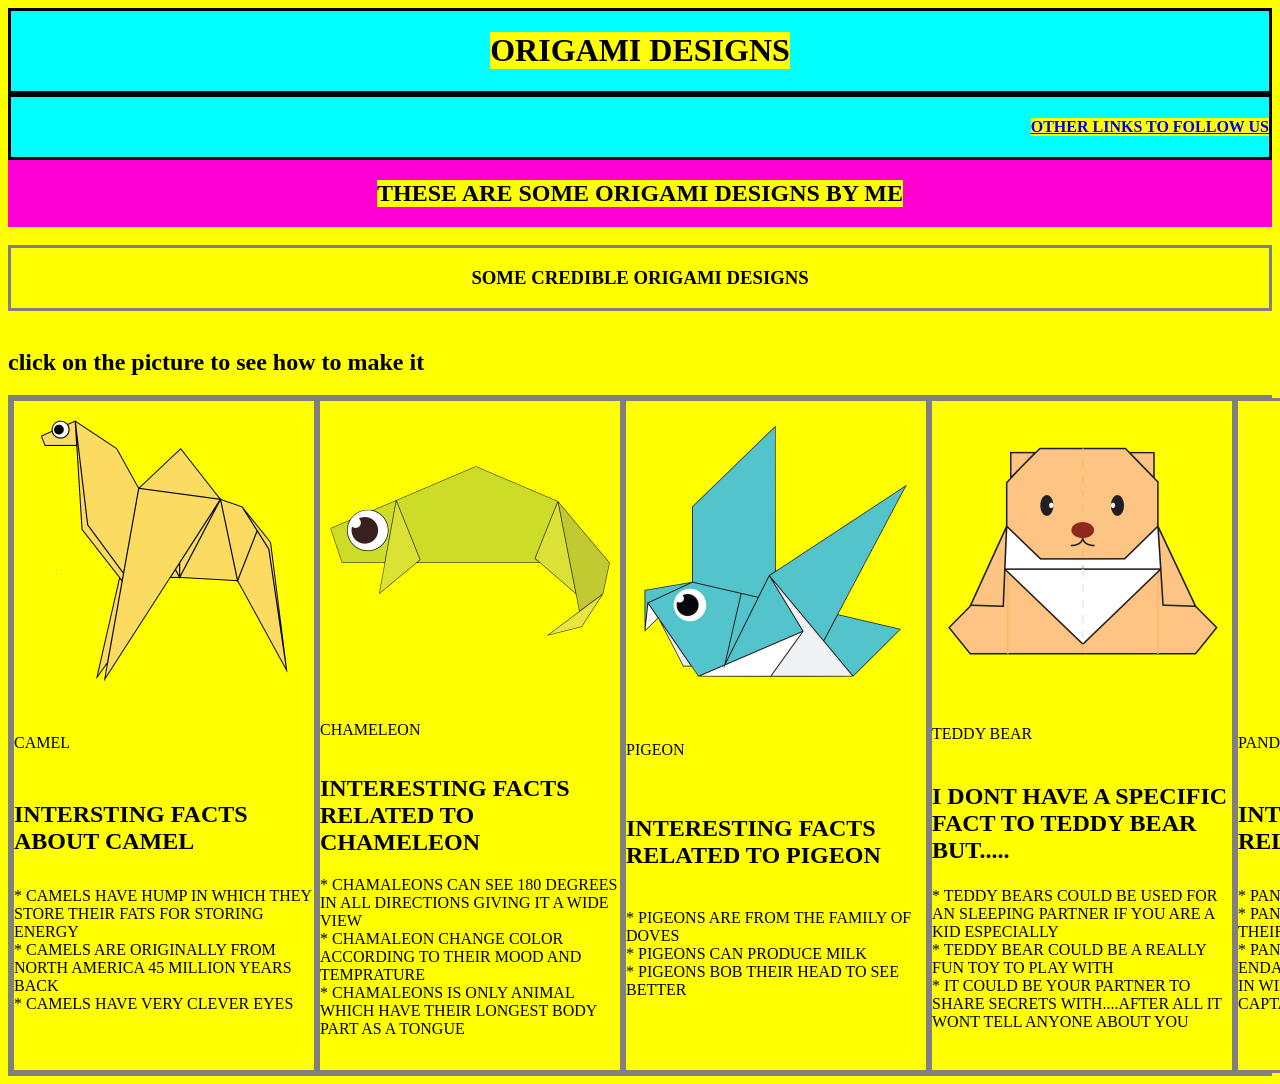
<file: index.html>
<!DOCTYPE html>
<head>
    <title> ORIGAMI DESIGNS </title>
  <link rel = "stylesheet"
  type="text/css"
  href = "style.css"/>
</head>
<body>
<div>
<div class="main">
  <h1> ORIGAMI DESIGNS </h1>
</div>
  <div class="box">
 <h4> <a href="followus.html"> OTHER LINKS TO FOLLOW US </a> </h4>
</div>
  </div>
<div class="grid">
    <h2> THESE ARE SOME ORIGAMI DESIGNS BY ME </h2>
</div> 
<br>
<div class="grid2">
<p> <h3>SOME CREDIBLE ORIGAMI DESIGNS </h3>
</div>
    <br>
    <h2>click on the picture to see how to make it</h2>
 </p>
<div class="grid3">
    <div class="camel">
    <a href = "http://origami.me/camel/"><img src="camel.png"width=300 height=300/></a>
    <p>
        CAMEL
        <br>
        <h2>
            INTERSTING FACTS ABOUT CAMEL
        </h2>
        * CAMELS HAVE HUMP IN WHICH THEY STORE THEIR FATS FOR STORING ENERGY 
        <br>
        * CAMELS ARE ORIGINALLY FROM NORTH AMERICA 45 MILLION YEARS BACK
        <br>
        * CAMELS HAVE VERY CLEVER EYES
   
    </p>
</div>
<div class="chamaleon">
    <a href = "http://origami.me/chameleon/"><img src="chameleon.png"width=300 height=300/></a>
    <p>
        CHAMELEON
        <br>
        <h2>
            INTERESTING FACTS RELATED TO CHAMELEON
        </h2>
        * CHAMALEONS CAN SEE 180 DEGREES IN ALL DIRECTIONS GIVING IT A WIDE VIEW
        <br>
        * CHAMALEON CHANGE COLOR ACCORDING TO THEIR MOOD AND TEMPRATURE
        <br>
        * CHAMALEONS IS ONLY ANIMAL WHICH HAVE THEIR LONGEST BODY PART AS A TONGUE 
   
    </p>
</div>
<div class="pigeon">
    <a href = "http://origami.me/pigeon/"><img src="pigeon.png"width=300 height=300/></a>
    <p>
        PIGEON
        <br>
        <h2>
            INTERESTING FACTS RELATED TO PIGEON
        </h2>
        * PIGEONS ARE FROM THE FAMILY OF DOVES
        <br>
        * PIGEONS CAN PRODUCE MILK
        <br>
        * PIGEONS BOB THEIR HEAD TO SEE BETTER
   
    </p>
</div>
<div class="teddybear">
    <a href = "http://origami.me/teddy-bear/"><img src="teddy.png"width=300 height=300/></a>
    <p>
        TEDDY BEAR
        <br>
        <h2>
           I DONT HAVE A SPECIFIC FACT TO TEDDY BEAR BUT.....
        </h2>
        * TEDDY BEARS COULD BE USED FOR AN SLEEPING PARTNER IF YOU ARE A KID ESPECIALLY
        <br>
        * TEDDY BEAR COULD BE A REALLY FUN TOY TO PLAY WITH
        <br>
        * IT COULD BE YOUR PARTNER TO SHARE SECRETS WITH....AFTER ALL IT WONT TELL ANYONE ABOUT YOU
   
   </p>
</div>
   <div class="panda">
   <a href = "http://origami.me/panda/"><img src="panda.png"width=300 height=300/></a>
    <p>
        PANDA
        <br>
        <h2>
           INTERESTING FACTS RELATED TO PANDA
        </h2> 
        * PANDA IS ACTUALLY A BEAR
        <br>
        * PANDA EAT BAMBOO AS 99% OF THEIR DIET
        <br>
        * PANDA ARE CONSIDERED AS ENDANGERED ..... ONLY 1600 ARE LEFT IN WILD AND A HUNDREDS IN CAPTAVITY
   
   
   </p>
</div>

</div>


 </body>
</html>
</file>
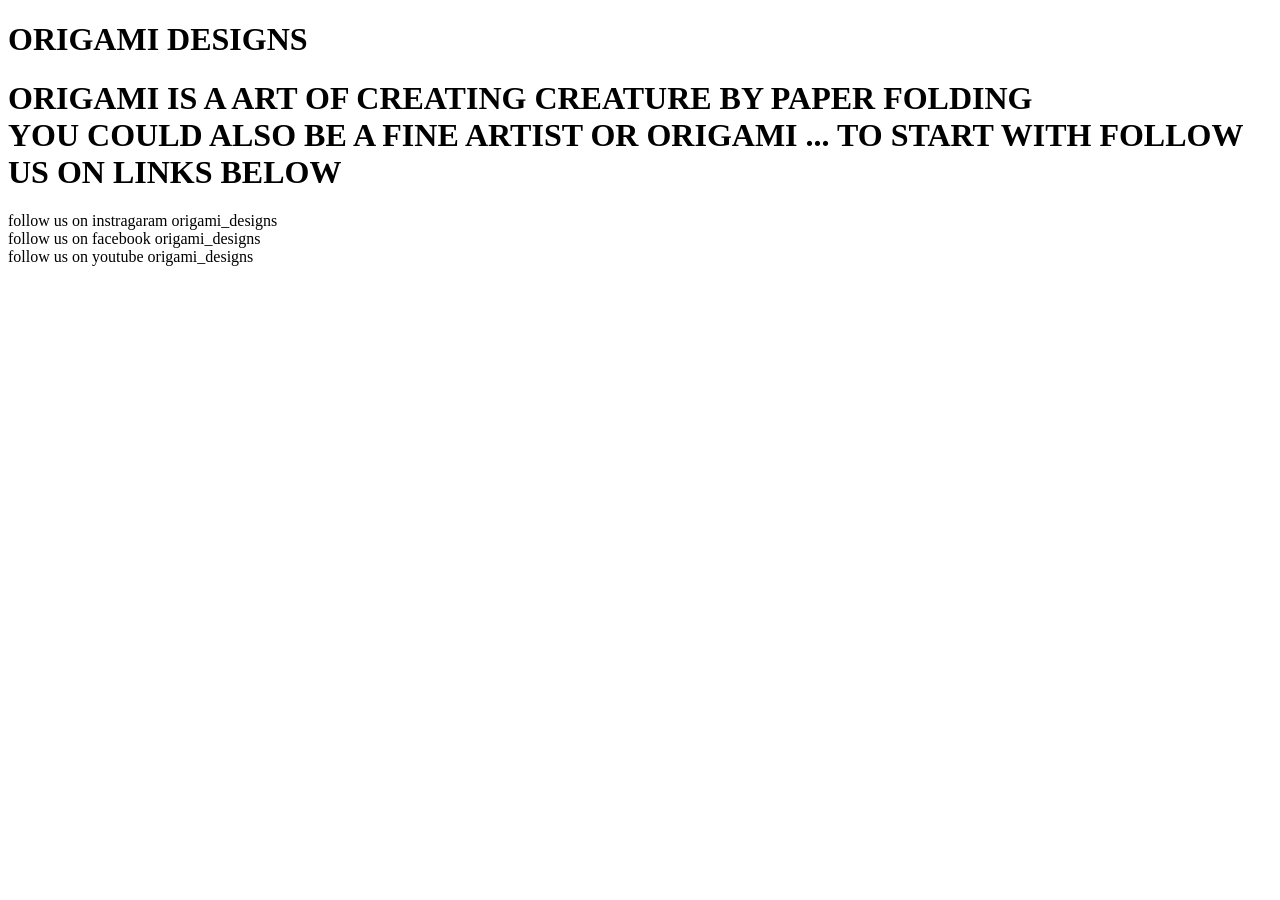
<file: followus.html>
<!DOCTYPE html>
<head>
    <title>ORIGAMI DESIGNS_FOLLOW US
        
    </title>

</head>
<body>

  <h1> ORIGAMI DESIGNS </h1>
  <p>
      <h1>
          ORIGAMI IS A ART OF CREATING CREATURE BY PAPER FOLDING
          <br>
          YOU COULD ALSO BE A FINE ARTIST OR ORIGAMI ... TO START WITH FOLLOW US ON LINKS BELOW
          
      </h1>
      follow us on instragaram origami_designs
      <br>
      follow us on facebook origami_designs
      <br>
      follow us on youtube origami_designs
      
  </p>


</body>
</html>
</file>
<file: style.css>
.main{
border:solid;
background-color :aqua;
display:flex;
justify-content: center ;
text-align: center;
}
*{
  background-color:yellow
}
.box{
    border:solid;
    border-color:black;
    background-color :aqua;
    display:flex;
    justify-content:right;
    }

    .grid{
     text-decoration: fuchsia;
        background-color :rgb(255, 0, 212);
        display:flex;
        justify-content:center;
        }
    
     
.grid2{
border:solid;
border-color:gray;
text-decoration:yellow;
 background-color :yellow;
 display:flex;
 justify-content:center;
  }
               
             
.grid3{
    border:solid;
    border-color:gray;
    text-decoration:yellow;
     background-color :yellow;
     display:flex;
     justify-content:space-between;
      }
          
                  
.camel{
    border:solid;
    border-color:gray;
     display:flex;
     flex-wrap: wrap;
     justify-content:space-between;
      }
                   
            
                      
.chamaleon{
    border:solid;
    border-color:gray;
     display:flex;
     flex-wrap: wrap;
     justify-content:space-between;
      }
       
      
      .pigeon{
        border:solid;
        border-color:gray;
         display:flex;
         flex-wrap: wrap;
         justify-content:space-between;
          }
             
          .panda{
            border:solid;
            border-color:gray;
             display:flex;
             flex-wrap: wrap;
             justify-content:space-between;
          }
.teddybear{
  border:solid;
  border-color:gray;
   display:flex;
   flex-wrap: wrap;
   justify-content:space-between;
}
</file>
